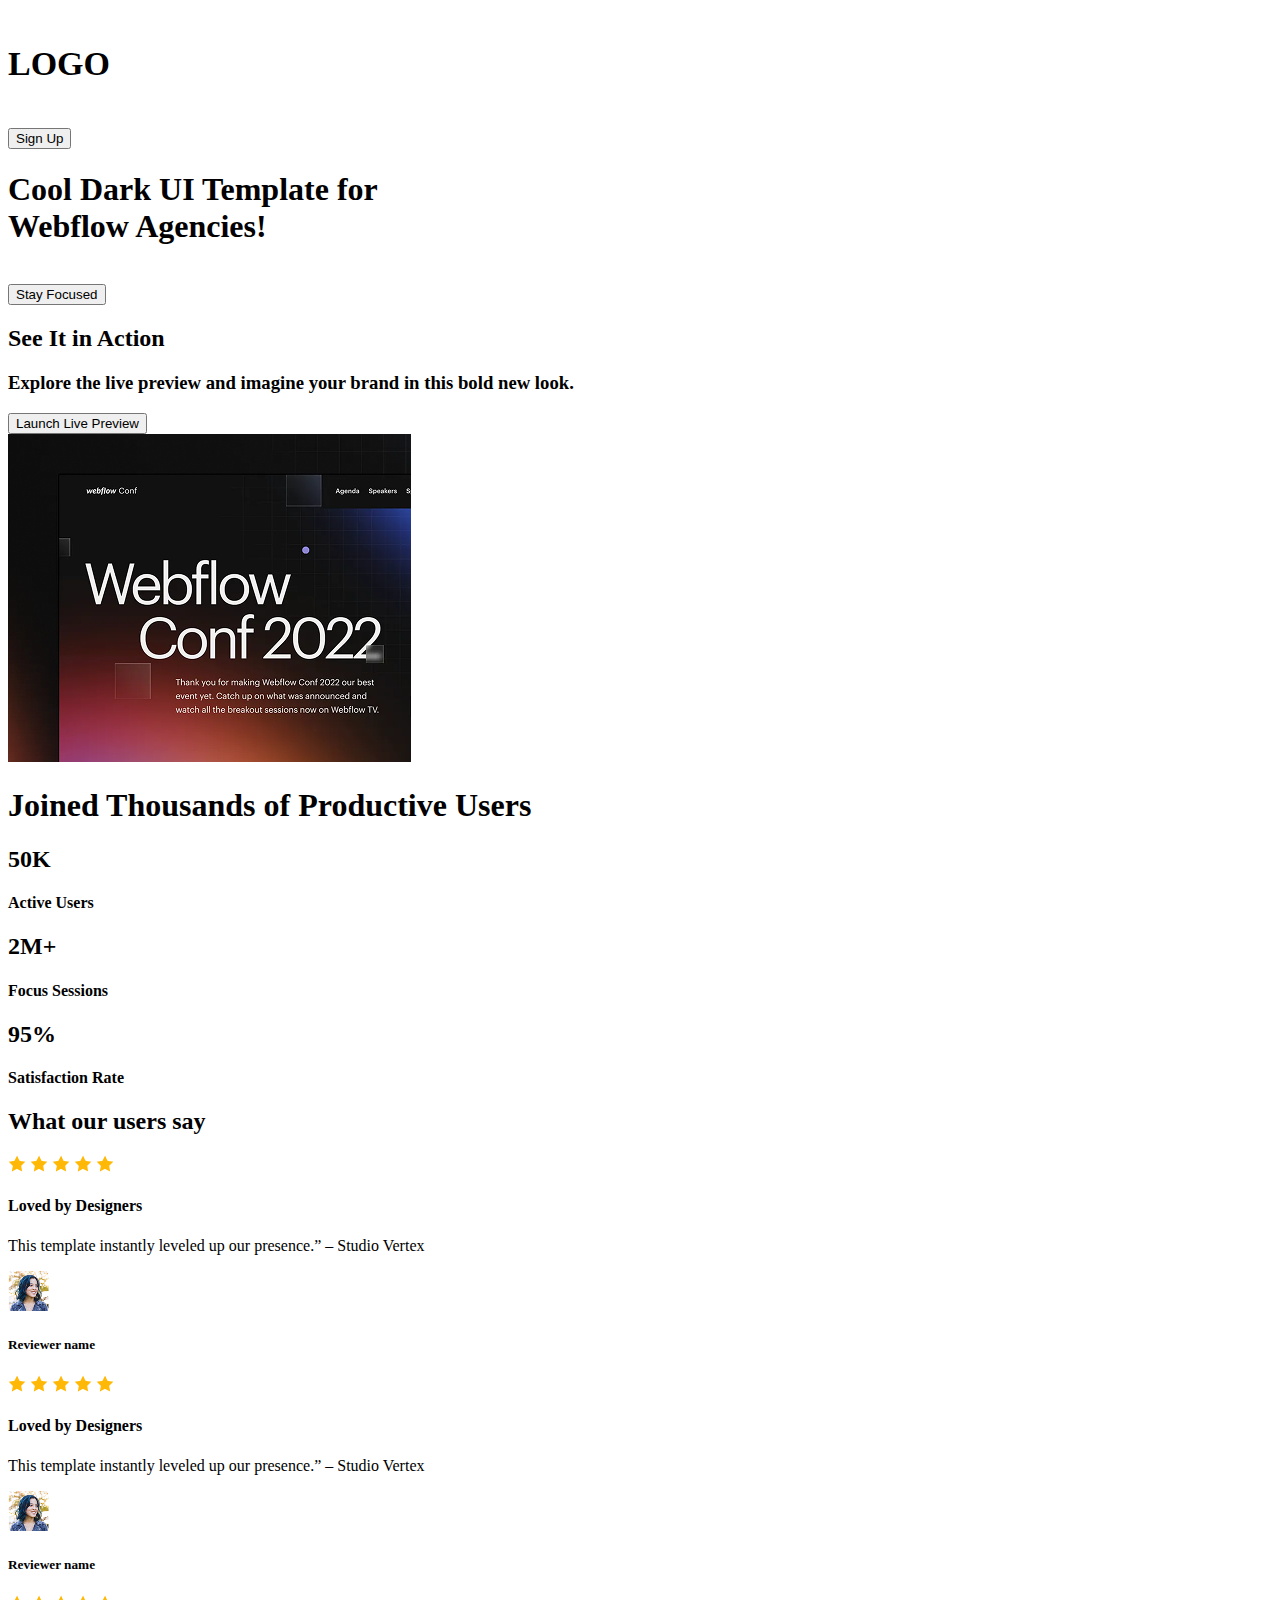
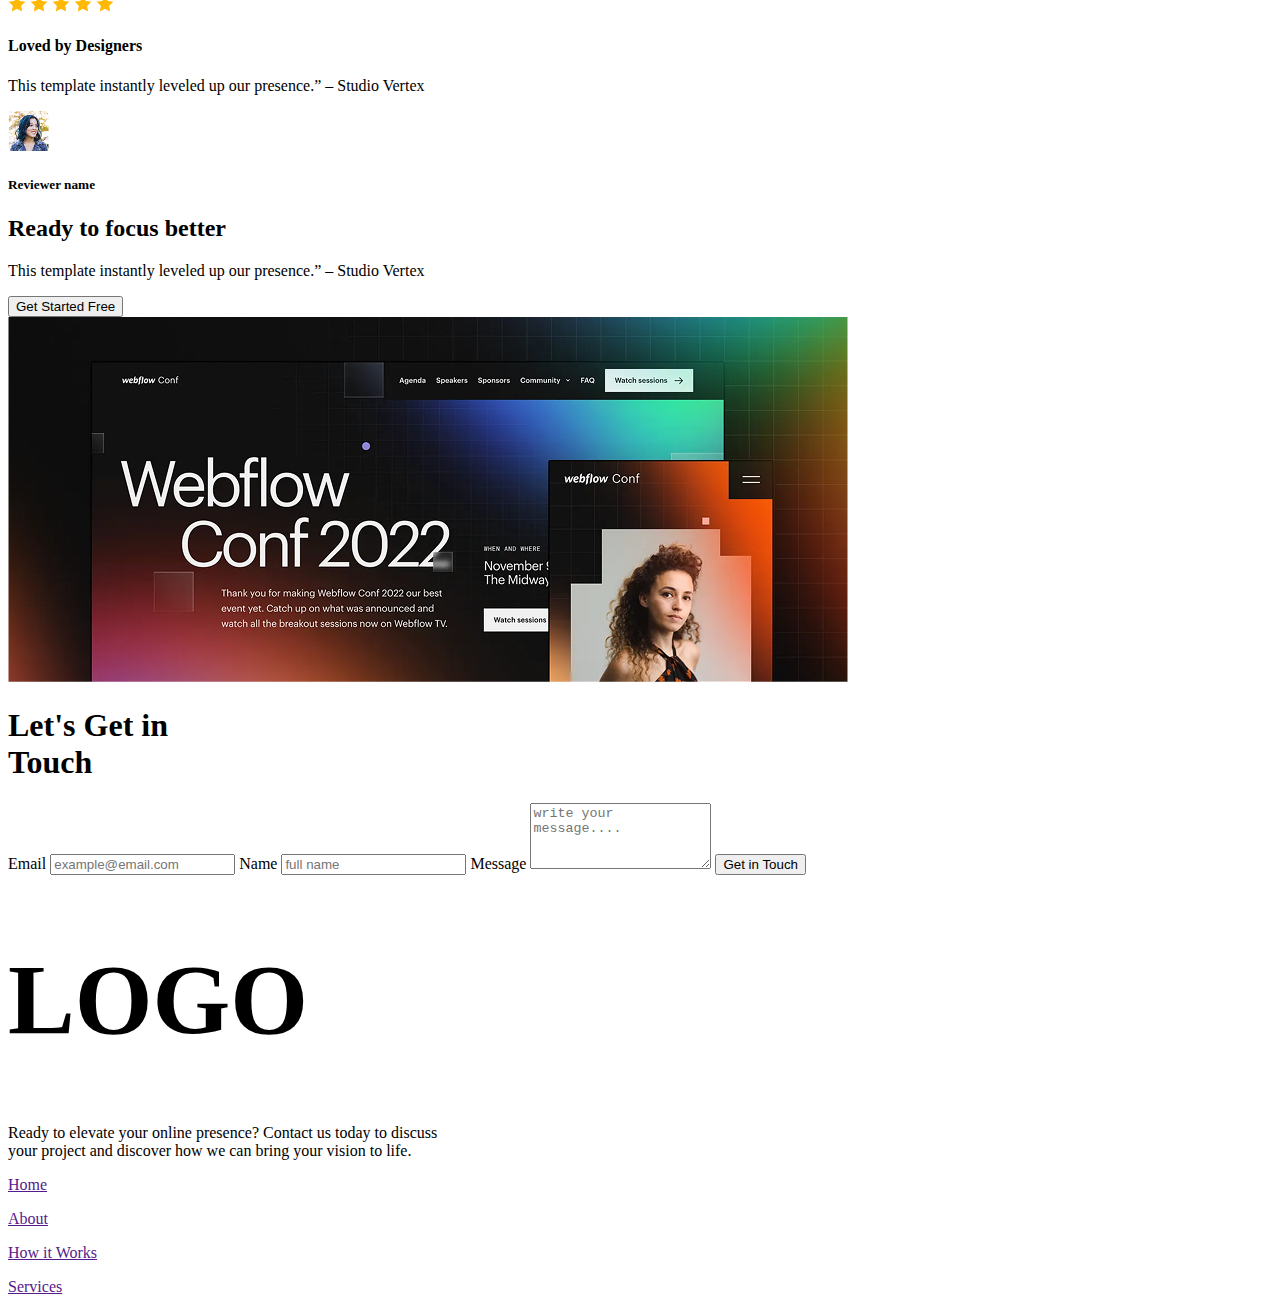
<file: index.html>
<!DOCTYPE html>
<html lang="en">
<head>
    <meta charset="UTF-8">
    <meta name="viewport" content="width=device-width, initial-scale=1.0">
    <title>The Landing Page</title>
    <link rel="stylesheet" href="style.css">
    <link rel="preconnect" href="https://fonts.googleapis.com">
    <link rel="preconnect" href="https://fonts.gstatic.com" crossorigin>
    <link href="https://fonts.googleapis.com/css2?family=Inter:ital,opsz,wght@0,14..32,100..900;1,14..32,100..900&display=swap" rel="stylesheet">
    <link rel="preconnect" href="https://fonts.googleapis.com">
    <link rel="preconnect" href="https://fonts.gstatic.com" crossorigin>
    <link href="https://fonts.googleapis.com/css2?family=Inter:ital,opsz,wght@0,14..32,100..900;1,14..32,100..900&family=Raleway:ital,wght@0,100..900;1,100..900&display=swap" rel="stylesheet">
</head>
<body>
    <header>
        <nav class="nav-bar">
            <h4 class="logo" style="font-size: 34px;">LOGO</h4>   
            <button class="primary-btn">Sign Up</button>
        </nav>
        <div class="banner">
            <h1 class="black">Cool Dark UI Template for <br> Webflow Agencies!</h1><br>
            <button class="primary-btn">Stay Focused</button>
        </div>
    </header>
    <main>
        <!-- Action Section -->
         <div class="as">
            <div class="left-as">
            <h2 class="black">See It in Action</h2>
            <h3 class="dark2">Explore the live preview and imagine your brand in this bold new look.</h3>
            <button class="primary-btn">Launch Live Preview</button>
            </div>
            <div class="right-as">
                <img src="Assets/wc-mini.png" alt="">
            </div>
         </div>

         <!-- Productive Users Section -->
          <div class="pus">
            <h1 class="push black">Joined Thousands of Productive Users</h1>
            <div class="info-contain1">
            <div class="AU">    
            <h2 class="prime">50K</h2>
            <h4 class="dark">Active Users</h4>
            </div>
            <div class="FS">
            <h2 class="prime">2M+</h2>
            <h4 class="dark">Focus Sessions</h4>
            </div>
            <div class="SR">
            <h2 class="prime">95%</h2>
            <h4 class="dark">Satisfaction Rate</h4>
            </div>
          </div>
          </div>

          <!-- Review Section -->

         <section class="reviews">
            <h2 class="review-header">What our users say</h2>
            
            <div class="card-container">
              
              <div class="cards">
                <div class="stars">
                  <img src="Assets/icon-star.png" alt="">
                  <img src="Assets/icon-star.png" alt="">
                  <img src="Assets/icon-star.png" alt="">
                  <img src="Assets/icon-star.png" alt="">
                  <img src="Assets/icon-star.png" alt="">
                </div>
                <h4>Loved by Designers</h4>
                <p>This template instantly leveled up our presence.” – Studio Vertex</p>
                <div class="reviewer">
                  <img src="Assets/avatar.png" alt="">
                  <h5>Reviewer name</h5>
                </div>
              </div>

                <div class="cards">
                <div class="stars">
                  <img src="Assets/icon-star.png" alt="">
                  <img src="Assets/icon-star.png" alt="">
                  <img src="Assets/icon-star.png" alt="">
                  <img src="Assets/icon-star.png" alt="">
                  <img src="Assets/icon-star.png" alt="">
                </div>
                <h4>Loved by Designers</h4>
                <p>This template instantly leveled up our presence.” – Studio Vertex</p>
                <div class="reviewer">
                  <img src="Assets/avatar.png" alt="">
                  <h5>Reviewer name</h5>
                </div>
              </div>
    
               <div class="cards">
                <div class="stars">
                  <img src="Assets/icon-star.png" alt="">
                  <img src="Assets/icon-star.png" alt="">
                  <img src="Assets/icon-star.png" alt="">
                  <img src="Assets/icon-star.png" alt="">
                  <img src="Assets/icon-star.png" alt="">
                </div>
                <h4>Loved by Designers</h4>
                <p>This template instantly leveled up our presence.” – Studio Vertex</p>
                <div class="reviewer">
                  <img src="Assets/avatar.png" alt="">
                  <h5>Reviewer name</h5>
                </div>
              </div>
        </section>


          <!-- Ready to focus better -->

          <section class="ready">
             <div class="ready-content">
            <h2 class="black">Ready to focus better</h2>
            <p class="dark">This template instantly leveled up our presence.” – Studio Vertex</p>
            <button type="button" class="primary-btn">Get Started Free</button>
          </div>

          <img src="Assets/wc-big.png" alt="Webflow Conference Big Image">
      </section>

          <!-- Contact Section -->
         <div class="contact-section">
          <div class="contact-left">
            <h1>Let's Get in<br>Touch</h1>
          </div>
          <div class="contact-right">
            <form class="contact-form">
              <label for="email">Email</label>
              <input type="email" id="email" placeholder="example@email.com" required>
            
              <label for="name">Name</label>
              <input type="text" id="name" placeholder="full name" required>
            
              <label for="message">Message</label>
              <textarea id="message" placeholder="write your message...." rows="4" required></textarea>
            
              <button type="submit" class="primary-btn">Get in Touch</button>
            </form>
          </div>
        </div>


          <!-- Footer Section -->
           <div class="footer">
            <div class="fl">
                <h1 class="logo" style="font-size: 100px;">LOGO</h1>
            </div>
        <div class="ft dark3 inter">
             <p>Ready to elevate your online presence? Contact us today to discuss <br> your project and discover how we can bring your vision to life.</p>
            <div class="ftc">
           <a href=""><p>Home</p></a> 
            <a href=""><p>About</p></a> 
            <a href=""><p>How it Works</p></a> 
            <a href=""><p>Services</p></a> 
            </div>
        </div>
           </div>
    </main>
    <footer></footer>
</body>
</html>
</file>
<file: style.css>
body {
    font-family:'Times New Roman', Times, serif;
}
</file>
